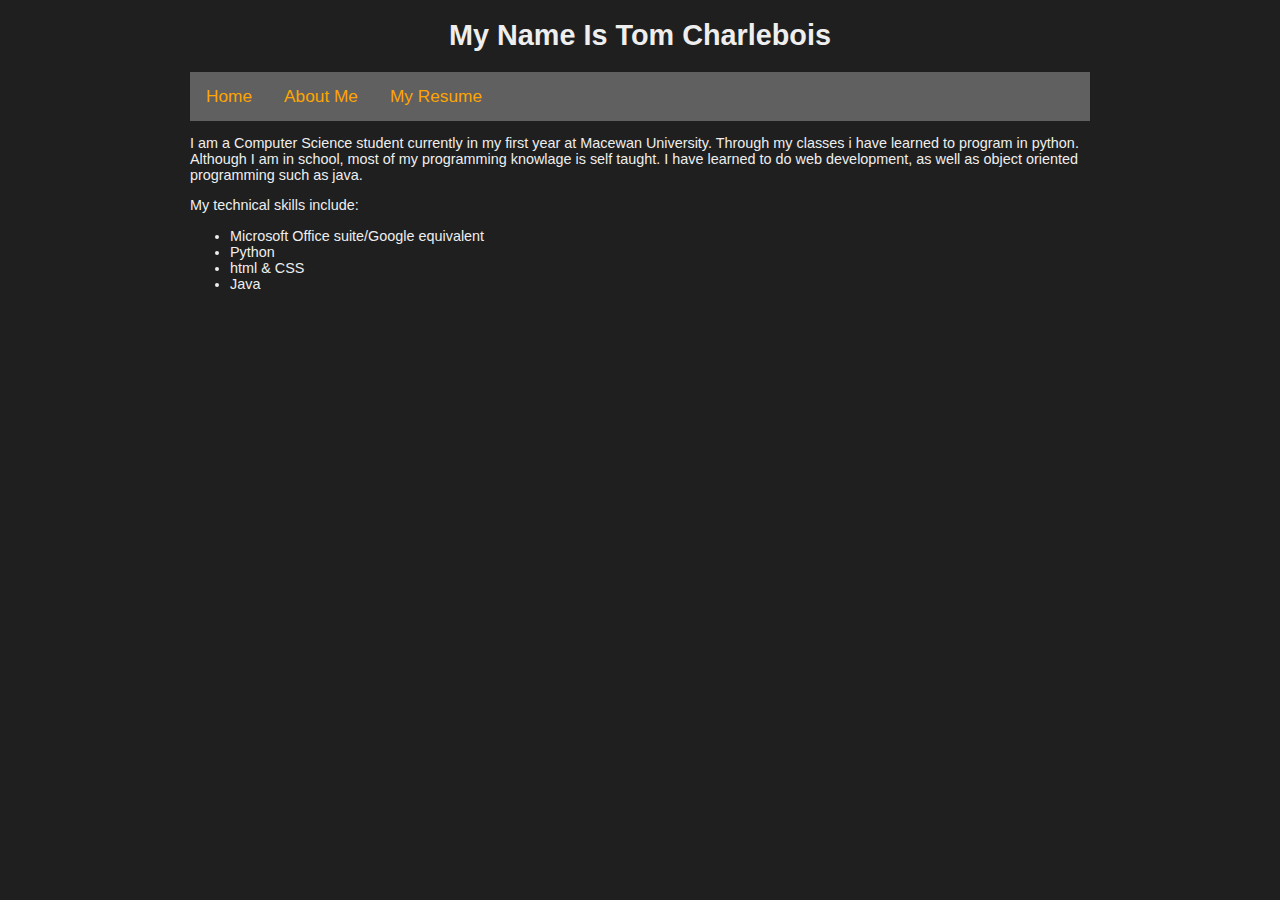
<file: aboutTom.html>
<!DOCTYPE html>

<html>

	<head>
		<title> All About Tom! </title>
		<link rel = "stylesheet" type = "text/css" href = "\css\Tomstyle.css">
		<link rel ="Home" href = "index.html"> 
	</head>
	
	<body id = "container">
		<header>
			<h1 align = "center"> 
				My Name Is Tom Charlebois
			</h1>
		</header>
		<nav>
			<ul>
				<li><a href = "index.html"> Home</a></li>
				<li><a href = "aboutTom.html">About Me</a></li>
				<li><a href = "https://docs.google.com/document/d/1671yRY1hYPCHMR4coyi0fCcyYZKUntZ3LRoZWaQGxas/edit?usp=sharing">My Resume</a></li>
				
			</ul
		</nav>
		<article>
			<p>
				I am a Computer Science student currently in my first year at Macewan University. Through my classes i have
				learned to program in python. Although I am in school, most of my programming knowlage is self taught. I have 
				learned to do web development, as well as object oriented programming such as java. 
			</p>
			<p>
				My technical skills  include:
			</p>
			<ul>
				<li>Microsoft Office suite/Google equivalent </li>
				<li>Python </li>
				<li>html & CSS </li>
				<li>Java </li>

			</ul>
		</article>
	</body>
	
</html>
</file>
